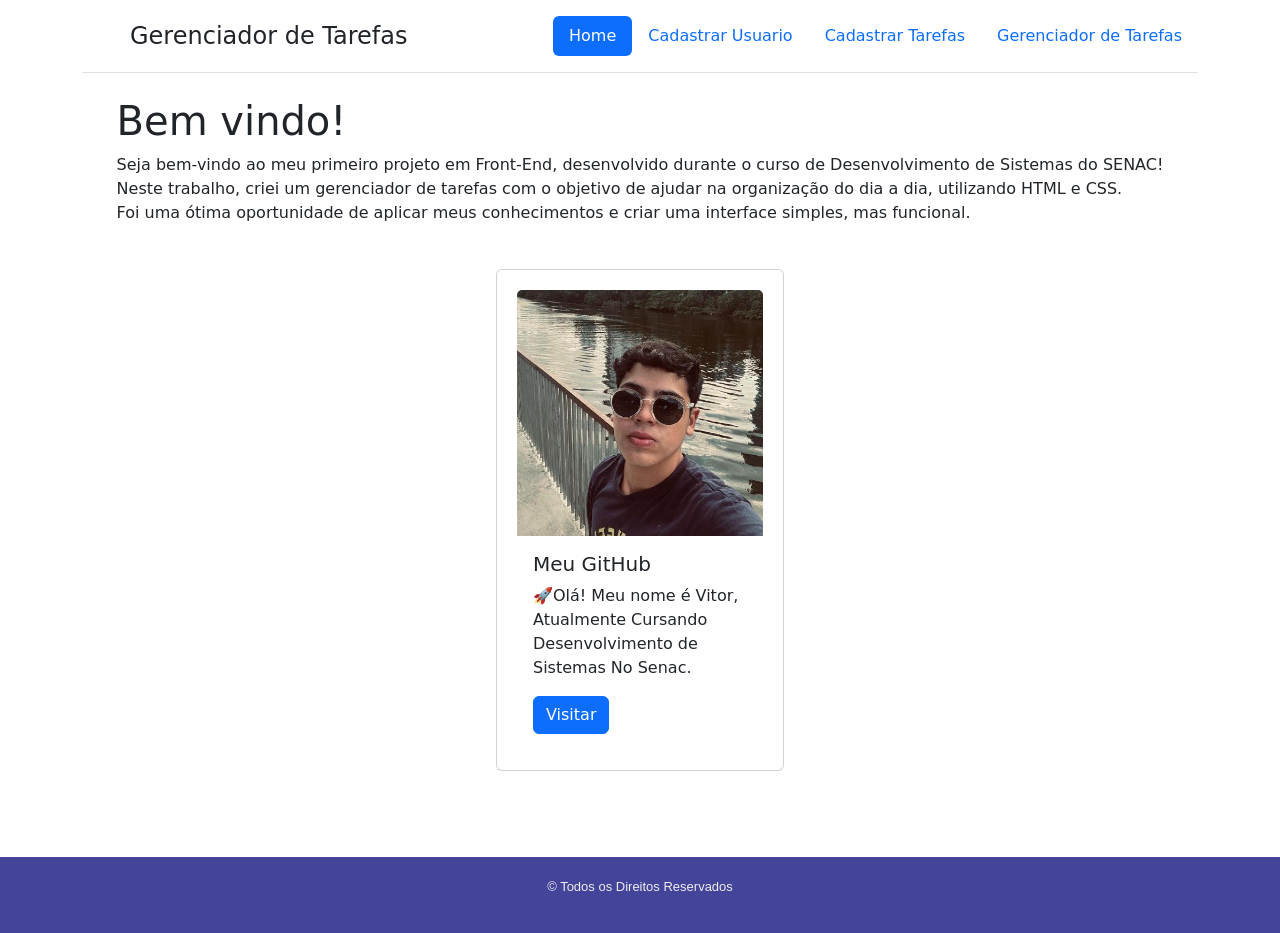
<file: index.html>
<!DOCTYPE html>
<html lang="pt-br">
<head>
    <meta charset="UTF-8">
    <meta name="viewport" content="width=device-width, initial-scale=1.0">
    <title>Home</title>
    <link rel="stylesheet" href="/css/index.css">
   
    <link rel="stylesheet" href="/css/footer.css">
    <link rel="shortcut icon" href="/img/favicon_io (1)/favicon.ico" type="image/x-icon">
    <link href="https://cdn.jsdelivr.net/npm/bootstrap@5.3.0/dist/css/bootstrap.min.css" rel="stylesheet">

</head>
<body>
    <div class="container">
        <header class="d-flex flex-wrap justify-content-center py-3 mb-4 border-bottom">
          <a href="/" class="d-flex align-items-center mb-3 mb-md-0 me-md-auto text-dark text-decoration-none">
            <svg class="bi me-2" width="40" height="32"><use xlink:href="#bootstrap"></use></svg>
            <span class="fs-4">Gerenciador de Tarefas</span>
          </a>
    
          <ul class="nav nav-pills">
            <li class="nav-item"><a href="/index.html" class="nav-link active" aria-current="page">Home</a></li>
            <li class="nav-item"><a href="/html/cadUsuario.html" class="nav-link">Cadastrar Usuario</a></li>
            <li class="nav-item"><a href="/html/cadTarefa.html" class="nav-link">Cadastrar Tarefas</a></li>
            <li class="nav-item"><a href="/html/gerenciador.html" class="nav-link">Gerenciador de Tarefas</a></li>
          </ul>
        </header>
      </div>
        <main>  <!-- Conteudo -->
        <section class="sessao1"> <!-- Sessao 1-->
             <h1 class="titulosessao1" >Bem vindo!</h1>
             <p>Seja bem-vindo ao meu primeiro projeto em Front-End, desenvolvido durante o curso de Desenvolvimento de Sistemas do SENAC! <br>

                Neste trabalho, criei um gerenciador de tarefas com o objetivo de ajudar na organização do dia a dia, utilizando HTML e CSS.<br> Foi uma ótima oportunidade de aplicar meus conhecimentos e criar uma interface simples, mas funcional. <br>
                 <br> </p>


                <div class="card" style="width: 18rem;">
                    <img class="card-img-top" src="/img/favicon_io (1)/127554215.jpg" alt="Imagem de capa do card">
                    <div class="card-body">
                      <h5 class="card-title">Meu GitHub</h5>
                      <p class="card-text">🚀Olá! Meu nome é Vitor, Atualmente Cursando Desenvolvimento de Sistemas No Senac.</p>
                      <a href="https://github.com/Vitorfran" class="btn btn-primary">Visitar</a>
                    </div>
                  </div>
        </section>


        <section class="sessao2"> <!-- Sessao 2 -->
            <h1 class="titulosessao2"></h1>
            <p> </p>
        </section>
        
    </main>
    <footer class="footerIndex"> <!-- Rodapé -->
        <p class="textofooter" >&copy; Todos os Direitos Reservados</p>
    </footer>

    <script src="https://cdn.jsdelivr.net/npm/bootstrap@5.3.0/dist/js/bootstrap.bundle.min.js"></script>

</body>
</html>
</file>
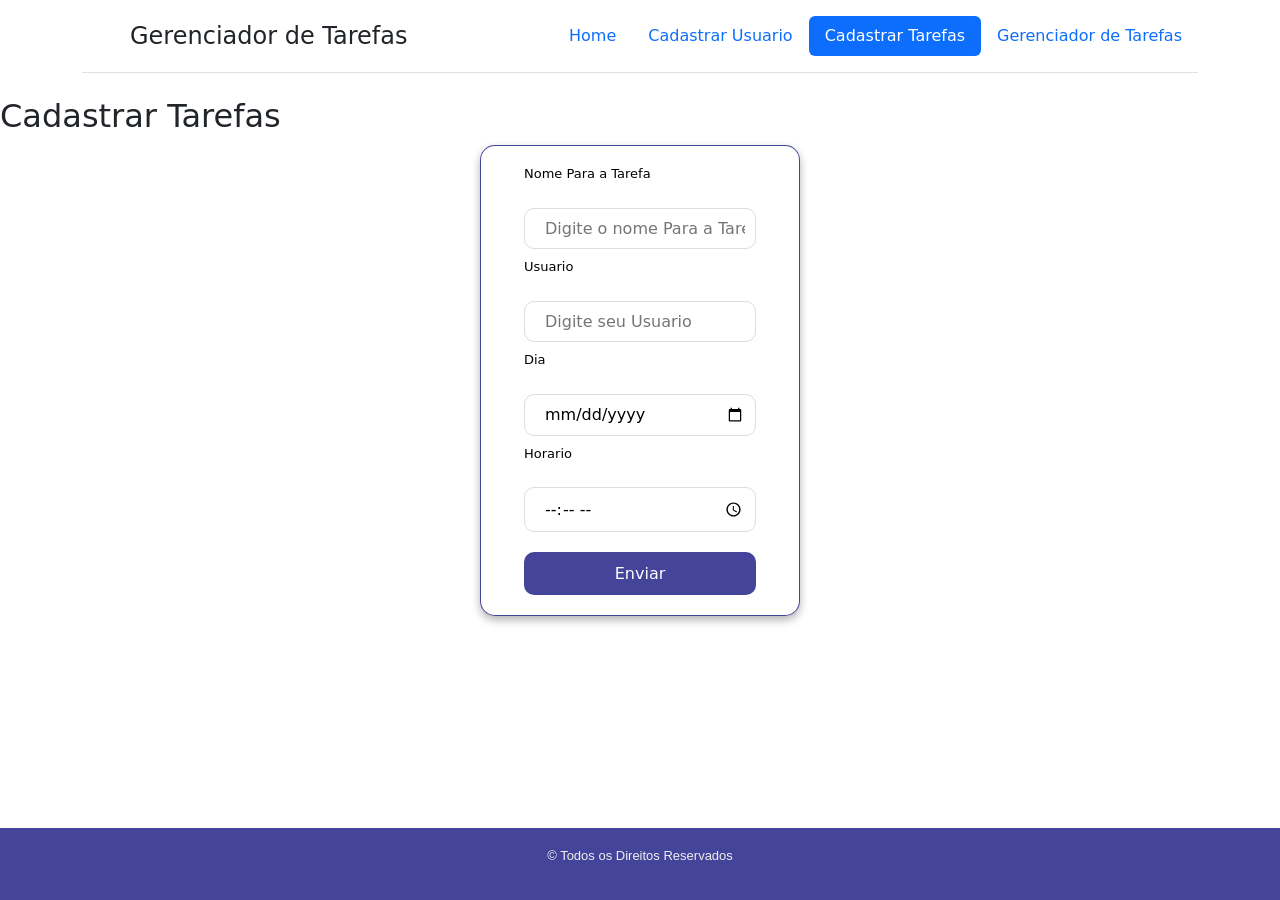
<file: html/cadTarefa.html>
<!DOCTYPE html>
<html lang="pt-br">
<head>
    <meta charset="UTF-8">
    <meta name="viewport" content="width=device-width, initial-scale=1.0">
    <title>Cadastro de Tarefas</title>

    <link rel="stylesheet" href="/css/footer.css">
    <link rel="stylesheet" href="/css/cadTarefa.css">
    <link rel="shortcut icon" href="/img/favicon_io (1)/favicon.ico" type="image/x-icon">
    <link href="https://cdn.jsdelivr.net/npm/bootstrap@5.3.0/dist/css/bootstrap.min.css" rel="stylesheet">
</head>
<body>
    <div class="container">
        <header class="d-flex flex-wrap justify-content-center py-3 mb-4 border-bottom">
          <a href="/" class="d-flex align-items-center mb-3 mb-md-0 me-md-auto text-dark text-decoration-none">
            <svg class="bi me-2" width="40" height="32"><use xlink:href="#bootstrap"></use></svg>
            <span class="fs-4">Gerenciador de Tarefas</span>
          </a>
    
          <ul class="nav nav-pills">
            <li class="nav-item"><a href="/index.html" class="nav-link" aria-current="page">Home</a></li>
            <li class="nav-item"><a href="/html/cadUsuario.html" class="nav-link">Cadastrar Usuario</a></li>
            <li class="nav-item"><a href="/html/cadTarefa.html" class="nav-link active" aria-current="page">Cadastrar Tarefas</a></li>
            <li class="nav-item"><a href="/html/gerenciador.html" class="nav-link">Gerenciador de Tarefas</a></li>
          </ul>
        </header>
      </div>
            <section> <!-- Sessao 1-->
                 <h2 class="textocadPrincial" >Cadastrar Tarefas </h>
                 <div class="menucadTarefa">
                
                    <form action="post">
                        <p class="textoCad"> Nome Para a Tarefa</p>
                        <input class="input" type="text" name="" id="nomeTarefa"placeholder="Digite o nome Para a Tarefa">

                        <p class="textoCad"> Usuario</p>
                        <input class="input" type="text" id="usuario" placeholder="Digite seu Usuario">
    
                        <p class="textoCad">Dia</p>
                       <input class="input" type="date" name="" id="data">
    
                        <p class="textoCad">Horario </p>
                        <input  class="input" type="time" name="" id="horario" placeholder="">
    
                        <button class="enviar" type="submit">Enviar</button>
    
    
                    </form>
    
                 </div>
        </main>
        <footer> <!-- Rodapé -->
                <p class="textofooter" >&copy; Todos os Direitos Reservados</p>
            </footer>
        <script src="https://cdn.jsdelivr.net/npm/bootstrap@5.3.0/dist/js/bootstrap.bundle.min.js"></script>

</body>
</html>
</file>
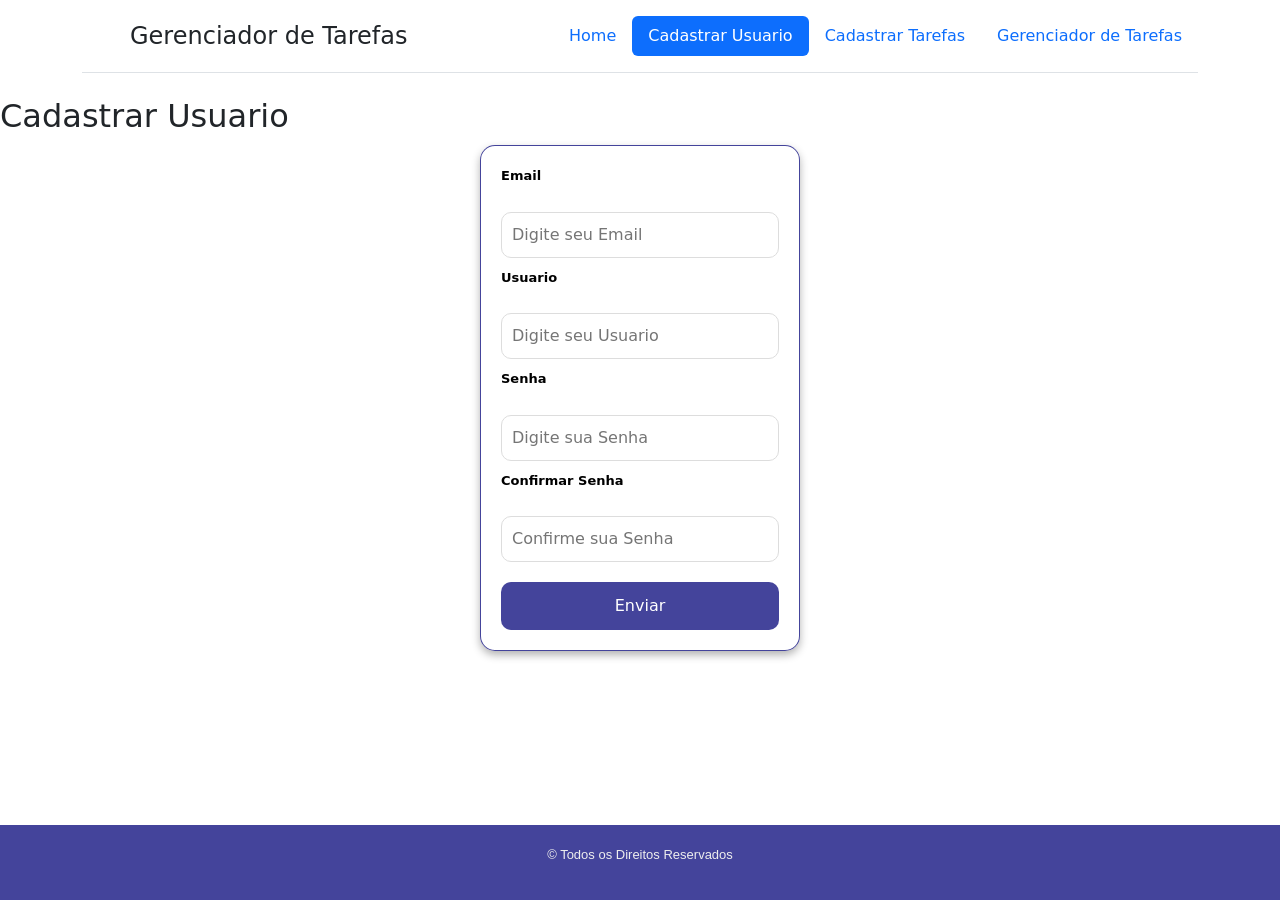
<file: html/cadUsuario.html>
<!DOCTYPE html>
<html lang="pt-br">
<head>
    <meta charset="UTF-8">
    <meta name="viewport" content="width=device-width, initial-scale=1.0">
    <title>Cadastro de Usuarios</title>
    <link rel="stylesheet" href="/css/footer.css">
    <link rel="stylesheet" href="/css/cadUsuario.css">
    <link rel="shortcut icon" href="/img/favicon_io (1)/favicon.ico" type="image/x-icon">
    <link href="https://cdn.jsdelivr.net/npm/bootstrap@5.3.0/dist/css/bootstrap.min.css" rel="stylesheet">
</head>
<body>
    <div class="container">
        <header class="d-flex flex-wrap justify-content-center py-3 mb-4 border-bottom">
          <a href="/" class="d-flex align-items-center mb-3 mb-md-0 me-md-auto text-dark text-decoration-none">
            <svg class="bi me-2" width="40" height="32"><use xlink:href="#bootstrap"></use></svg>
            <span class="fs-4">Gerenciador de Tarefas</span>
          </a>
    
          <ul class="nav nav-pills">
            <li class="nav-item"><a href="/index.html" class="nav-link" aria-current="page">Home</a></li>
            <li class="nav-item"><a href="/html/cadUsuario.html" class="nav-link active" aria-current="page">Cadastrar Usuario</a></li>
            <li class="nav-item"><a href="/html/cadTarefa.html" class="nav-link">Cadastrar Tarefas</a></li>
            <li class="nav-item"><a href="/html/gerenciador.html" class="nav-link">Gerenciador de Tarefas</a></li>
          </ul>
        </header>
    </div>
        <main>  <!-- Conteudo -->
        <section> <!-- Sessao 1-->
             <h2>Cadastrar Usuario</h2>
             
             <div class="menucadUser">
                
                <form method="post">
                    <p class="textoCad">Email</p>
                    <input class="input" type="email" name="" id="email" placeholder="Digite seu Email">

                    <p class="textoCad">Usuario</p>
                    <input class="input" type="text" id="usuario" placeholder="Digite seu Usuario">

                    <p class="textoCad">Senha </p>
                    <input class="input" type="password" name="" id="senha" placeholder="Digite sua Senha">

                    <p class="textoCad">Confirmar Senha </p>
                    <input class="input" type="password" name="" id="confirmarsenha" placeholder="Confirme sua Senha">

                    <button onclick="" class="enviar" type="submit">Enviar</button>


                </form>

             </div>
        </section>

        <section> <!-- Sessao 2 -->
            <h1></h1>
            <p></p>
        </section>
    </main>
    
    <footer> <!-- Rodapé -->
       
        <p class="textofooter" >&copy; Todos os Direitos Reservados</p>
        </footer>
        <script src="https://cdn.jsdelivr.net/npm/bootstrap@5.3.0/dist/js/bootstrap.bundle.min.js"></script>
</body>
</html>
</file>
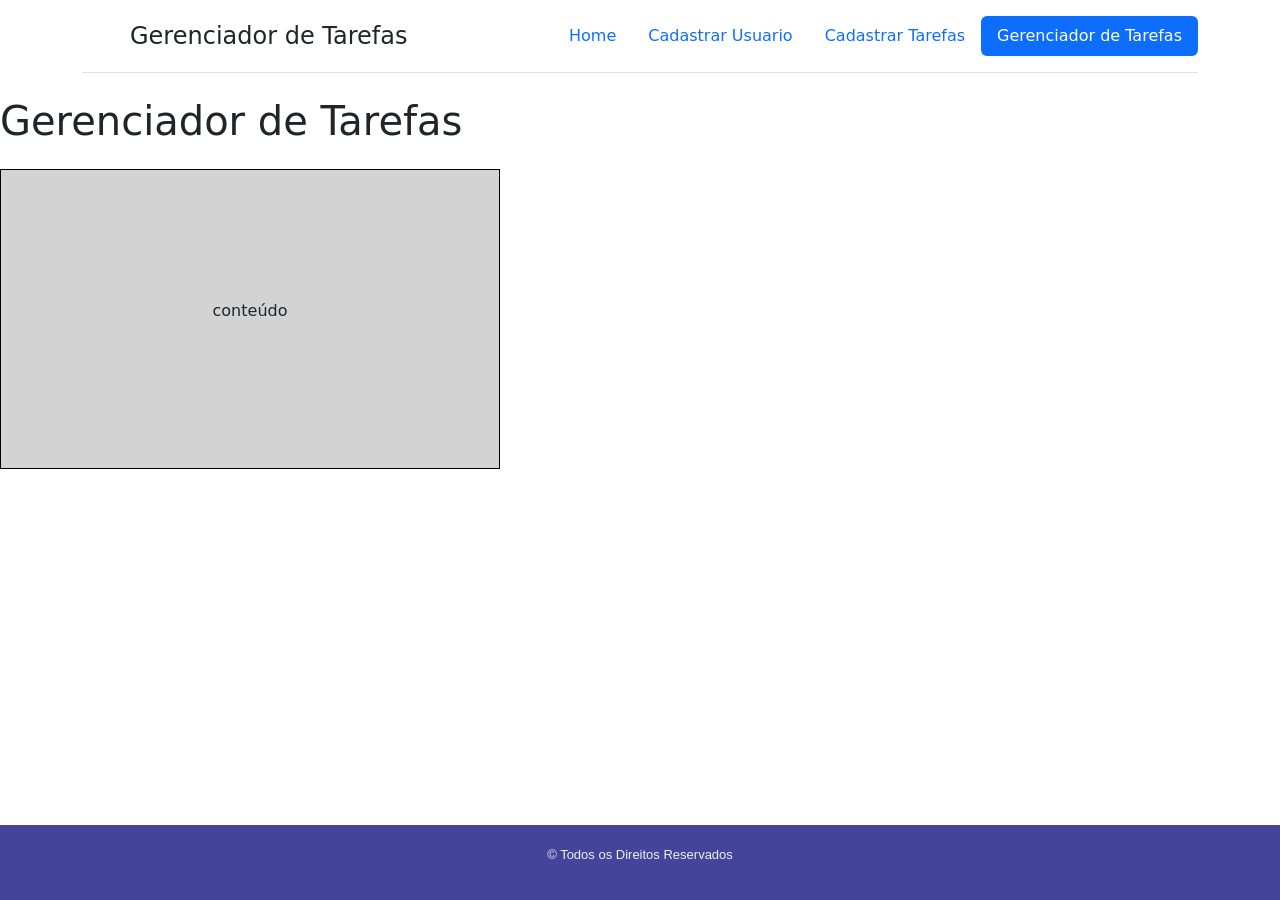
<file: html/gerenciador.html>
<!DOCTYPE html>
<html lang="pt-br">
<head>
    <meta charset="UTF-8">
    <meta name="viewport" content="width=device-width, initial-scale=1.0">
    <title>Gerenciador de Tarefas</title>
    <link rel="stylesheet" href="/css/footer.css">
    <link rel="stylesheet" href="/css/gerenciador.css">
    <link rel="shortcut icon" href="/img/favicon_io (1)/favicon.ico" type="image/x-icon">
    <link href="https://cdn.jsdelivr.net/npm/bootstrap@5.3.0/dist/css/bootstrap.min.css" rel="stylesheet">
</head>
<body>
    <div class="container">
        <header class="d-flex flex-wrap justify-content-center py-3 mb-4 border-bottom">
          <a href="/" class="d-flex align-items-center mb-3 mb-md-0 me-md-auto text-dark text-decoration-none">
            <svg class="bi me-2" width="40" height="32"><use xlink:href="#bootstrap"></use></svg>
            <span class="fs-4">Gerenciador de Tarefas</span>
          </a>
    
          <ul class="nav nav-pills">
            <li class="nav-item"><a href="/index.html" class="nav-link" aria-current="page">Home</a></li>
            <li class="nav-item"><a href="cadUsuario.html" class="nav-link">Cadastrar Usuario</a></li>
            <li class="nav-item"><a href="cadTarefa.html" class="nav-link">Cadastrar Tarefas</a></li>
            <li class="nav-item"><a href="gerenciador.html" class="nav-link active">Gerenciador de Tarefas</a></li>
          </ul>
        </header>
      </div>
        <main>  <!-- Conteudo -->
        <section>
            <h1>Gerenciador de Tarefas</h1> <!-- Sessao 1-->
            <div class="princiapalGerenciador">
                   <p>conteúdo</p>
            </div>
        </section>

    </main>
    <footer> <!-- Rodapé -->
       
        <p class="textofooter" >&copy; Todos os Direitos Reservados</p>
</body>
<script src="https://cdn.jsdelivr.net/npm/bootstrap@5.3.0/dist/js/bootstrap.bundle.min.js"></script>
</html>
</file>
<file: css/index.css>
html, body {
    height: 100%;
    display: flex;
    flex-direction: column;
    margin: 0;
    padding: 0;
}

main {
    flex: 1; /* Faz o main crescer e empurrar o footer para baixo */
    display: flex;
    flex-direction: column;
    justify-content: center; /* Centraliza o conteúdo no meio */
    align-items: center; /* Centraliza horizontalmente */
    padding-bottom: 50px; /* Evita que o footer sobreponha o conteúdo */
}

.card {
    max-width: 300px; /* Defina uma largura máxima */
    width: 100%;
    margin: 20px auto; /* Centraliza o card */
    padding: 20px;
    min-height: 250px; /* Garante que tenha altura suficiente */
}

.footerIndex {
    font-family: 'Franklin Gothic Medium', 'Arial Narrow', Arial, sans-serif;
    text-align: center;
    background-color: #007B;
    font-size: small;
    width: 100%; /* ✅ Garante que o footer ocupe toda a largura */
    position: relative; /* ✅ Permite que o conteúdo empurre o footer */
    padding: 20px;
    margin-top: auto; /* ✅ Mantém o footer sempre no fim da página */
}
</file>
<file: css/footer.css>
footer{
    font-family: 'Franklin Gothic Medium', 'Arial Narrow', Arial, sans-serif;
    text-align: center;
   background-color: #007B;
    font-size: small;
    width: 100%;
     position: fixed; 
    bottom: 0% !important;
    left: 0%;
    padding: 20px;
    margin-bottom: 0px;
    

}
.textofooter{
    font-weight: lighter;
    color: #eee;

}
</file>
<file: css/cadTarefa.css>
*{
    margin: 0%;
    padding: 0%;
}

body {
    font-family: Arial, sans-serif; 
    background-color: #f4f4f4;
}

.menucadTarefa{
    border: 1px solid #007B; 
    padding: 20px;
    border-radius: 15px;
    display: flex;
    flex-direction: column; 
    justify-content: center;
    align-items: center;
    width: 25%;
    height: 100%;
    box-sizing: border-box; 
    background-color: #fff; 
    box-shadow: 0 4px 8px rgba(0, 0, 0, 0.1); 
    margin: auto; 
    box-shadow: 0 4px 8px rgba(0, 0, 0, 0.3);
    background-color: rgba(255, 255, 255, 0.733);
    margin-top: 10px;
    /* margin-bottom: 126px; */
    
}

.input {
    width: 100%; /* Faz os inputs ocuparem toda a largura do contêiner */
    padding: 10px;
    margin: 10px 0;
    padding-left: 20px;
    border-radius: 10px;
    border: 1px solid #ddd;
    font-size: 16px;
}

.input:focus {
    outline: none;
    border-color: #000000; 
}

.enviar {
    width: 100%;
    padding: 12px;
    margin-top: 10px;
    border-radius: 10px;
    border: none;
    background-color: #007B;
    color: white;
    font-size: 16px;
    cursor: pointer;
}

.enviar:hover {
    background-color: rgba(0, 0, 0, 0.733); 
}
.textoCad{
    color: #000000;
    text-align: left;
    font-size: small;   
}

.textocadPrincipal{
    margin-bottom: 20px;
    align-items: center;
    text-align: center;
    font-weight: bold;
}

@media (max-width: 600px) {
    header {
        flex-direction: column;
        text-align: center;
        padding: 2rem 0;
    }

    .lista {
        
        gap: 1rem;
        padding: 0;
        text-align: center;

    }

    .textoPrincipal {
        padding-bottom: 1rem;
    }

    .menucadTarefa{
        border: 1px solid #007B; 
        padding: 20px;
        border-radius: 15px;
        display: flex;
        flex-direction: column; 
        justify-content: center;
        align-items: center;
        width: 70%; 
        box-sizing: border-box; 
        background-color: #fff; 
        box-shadow: 0 4px 8px rgba(0, 0, 0, 0.1); 
        margin: 0 auto; 
        box-shadow: 0 4px 8px rgba(0, 0, 0, 0.3);
        background-color: rgba(255, 255, 255, 0.733);
        margin-top: 50px;
        
        
    }
   

}
</file>
<file: css/cadUsuario.css>
* {
    margin: 0;
    padding: 0;
}

body {
    max-height: max-content;
    font-family: Arial, sans-serif; 
    background-color: #f4f4f4;
  }

.menucadUser {
    border: 1px solid #007B; 
    padding: 20px;
    border-radius: 15px;
    display: flex;
    flex-direction: column; 
    justify-content: center;
    align-items: center;
    width: 25%;
    height: 100%;
    box-sizing: border-box; 
    background-color: #fff; 
    box-shadow: 0 4px 8px rgba(0, 0, 0, 0.1); 
    margin: auto; 
    box-shadow: 0 4px 8px rgba(0, 0, 0, 0.3);
    background-color: rgba(255, 255, 255, 0.733);
    margin-top: 10px;
    /* margin-bottom: 126px; */

}

.input {
    width: 100%; /* Faz os inputs ocuparem toda a largura do contêiner */
    padding: 10px;
    margin: 10px 0;
    border-radius: 10px;
    border: 1px solid #ddd;
    font-size: 16px;
}

.input:focus {
    outline: none;
    border-color: #007BFF; 
}

.enviar {
    width: 100%;
    padding: 12px;
    margin-top: 10px;
    border-radius: 10px;
    border: none;
    background-color: #007B;
    color: white;
    font-size: 16px;
    cursor: pointer;
}

.enviar:hover {
    background-color: rgba(0, 0, 0, 0.733); 
}

.textoCad{
    color: #000000;
    text-align: left;
    font-size: small;   
    font-weight: bold;
}



@media (max-width: 600px) {
    header {
        flex-direction: column;
        text-align: center;
        padding: 2rem 0;
    }

    .lista {
        
        gap: 1rem;
        padding: 0;
        text-align: center;

    }

    .textoPrincipal {
        padding-bottom: 1rem;
    }

    .menucadUser {
        border: 1px solid #007B; 
        padding: 20px;
        border-radius: 15px;
        display: flex;
        flex-direction: column; 
        justify-content: center;
        align-items: center;
        width: 70%; 
        box-sizing: border-box; 
        background-color: #fff; 
        box-shadow: 0 4px 8px rgba(0, 0, 0, 0.1); 
        margin: 0 auto; 
        box-shadow: 0 4px 8px rgba(0, 0, 0, 0.3);
        background-color: rgba(255, 255, 255, 0.733);
        margin-top: 50px;
    
    }

}
</file>
<file: css/gerenciador.css>
*{
    margin: 0%;
    padding: 0%;
}

body{
    background-color: #F4F4F4;
}

.princiapalGerenciador {
    border: solid 1px black;   
    width: 500px;               
    height: 300px;             
    padding: 20px;         
    background-color: lightgray;
    box-sizing: border-box; 
    display: flex;
    justify-content: center;  
    align-items: center; 
    margin-top: 24px;
}


@media (max-width: 600px) {
    header {
        flex-direction: column;
        text-align: center;
        padding: 2rem 0;
    }

    .lista {
        
        gap: 1rem;
        padding: 0;
        text-align: center;

    }

    .textoPrincipal {
        padding-bottom: 1rem;
    }

    .princiapalGerenciador {
        border: solid 1px black;   
        width: 200px;               
        height: 300px;             
        padding: 20px;         
        background-color: lightgray;
        box-sizing: border-box; 
        display: flex;
        justify-content: center;  
        align-items: center; 
        margin-top: 24px;
    }
    

}
</file>
